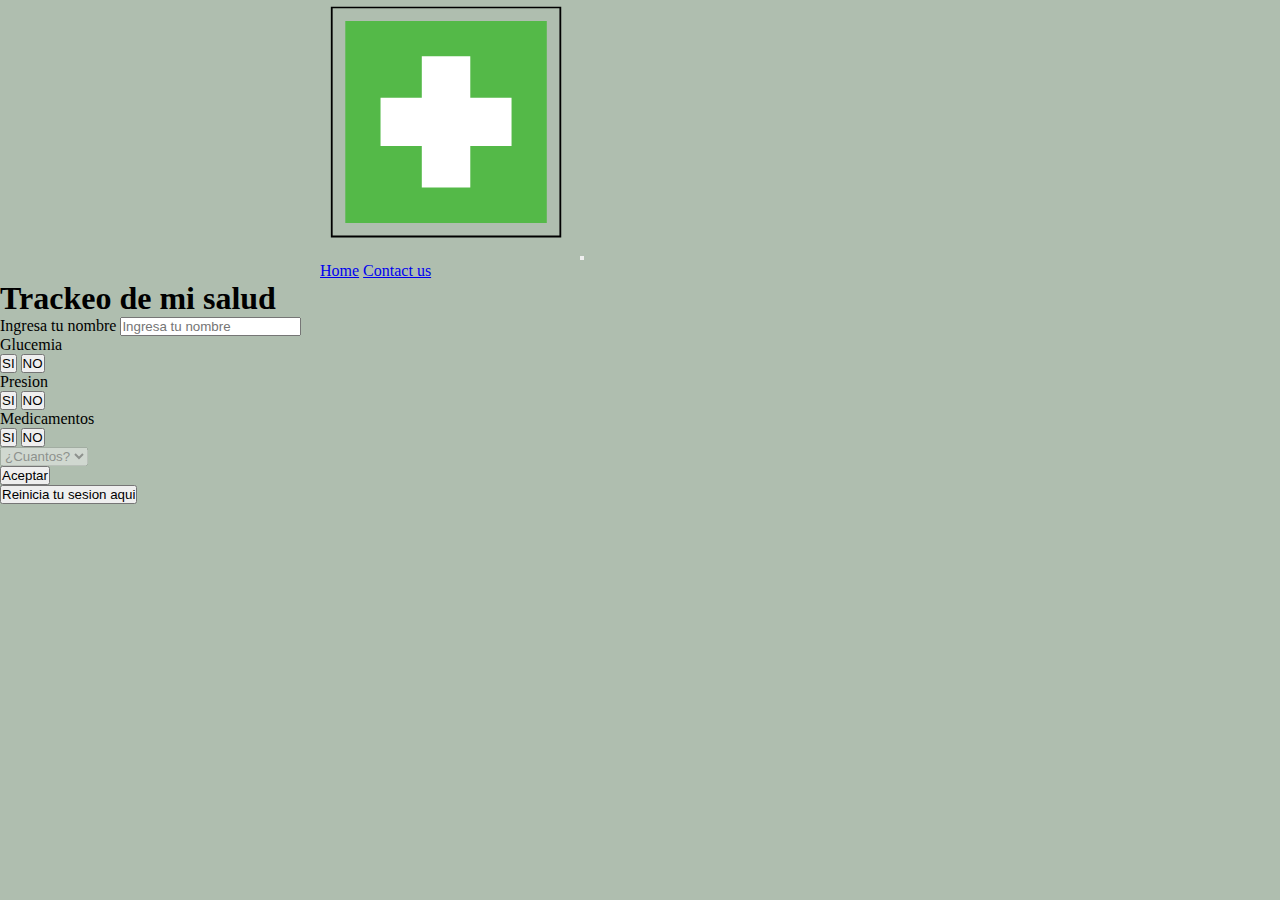
<file: index.html>
<!DOCTYPE html>
<html lang="en">

<head>
    <meta charset="UTF-8">
    <meta http-equiv="X-UA-Compatible" content="IE=edge">
    <meta name="viewport" content="width=device-width, initial-scale=1.0">
    <link href="https://cdn.jsdelivr.net/npm/bootstrap@5.0.0-beta2/dist/css/bootstrap.min.css" rel="stylesheet"
        integrity="sha384-BmbxuPwQa2lc/FVzBcNJ7UAyJxM6wuqIj61tLrc4wSX0szH/Ev+nYRRuWlolflfl" crossorigin="anonymous">
    <link rel="stylesheet" href="css/style.css">
    <title>Tu salud</title>
</head>

<body>

    <!--Nav-bar-->
    <header>
        <nav class="navbar navbar-expand-lg navbar-light">
            <div class="container-md">
                <a class="navbar-brand" href="#"> <img src="img/cruz.svg" alt="" class="logo__element"></a>
                <button class="navbar-toggler" type="button" data-bs-toggle="collapse"
                    data-bs-target="#navbarNavAltMarkup" aria-controls="navbarNavAltMarkup" aria-expanded="false"
                    aria-label="Toggle navigation">
                    <span class="navbar-toggler-icon"></span>
                </button>
                <div class="collapse navbar-collapse" id="navbarNavAltMarkup">
                    <div class="navbar-nav">
                        <a class="nav-link active" aria-current="page" href="#">Home</a>
                        <a class="nav-link" href="#"></a>
                        <a class="nav-link" href="#">Contact us</a>
                    </div>
                </div>
            </div>
        </nav>
    </header>
    <section class="container-md">
        <div class="row-fluid">
            <div class="col-md-6">
                <h1>Trackeo de mi salud</h1>
            </div>
            <div class="col-md-6">
                <label for="enterName">Ingresa tu nombre</label>
                <input class="form-control" type="text" placeholder="Ingresa tu nombre"
                    aria-label="default input example" id="enterName" name="enterName" minlength="1" maxlength="10">
            </div>
        </div>
        </div>
        <div class="row">
            <div class="btn-group button-main col-md-6 btn-track" role="group">
                <p class=" button-main__glucemia">Glucemia</p>
                <div class="col-md-4">
                    <button type="button" class="btn btn-secondary button-main__child" id="glucemiaSi">SI</button>
                    <button type="button" class="btn btn-secondary button-main__child" id="glucemiaNo">NO</button>
                </div>

            </div>
        </div>
        </div>
        <!-- de aca -->
        <div class="row">
            <div class="btn-group button-main col-md-6 btn-track" role="group">
                <p class=" button-main__presion">Presion</p>
                <div class="col-md-6">
                    <button type="button" class="btn btn-secondary button-main__child" id="presionSi">SI</button>
                    <button type="button" class="btn btn-secondary button-main__child" id="presionNo">NO</button>
                </div>
            </div>
        </div>
        </div>
        <div class="row">
            <div class="btn-group button-main col-md-6 btn-track" role="group">
                <p class=" button-main__medicamentos">Medicamentos</p>
                <div class="col-md-6">
                    <button type="button" class="btn btn-secondary button-main__child" id="medicamentosSi">SI</button>
                    <button type="button" class="btn btn-secondary button-main__child" id="medicamentosNo">NO</button>
                </div>
            </div>
        </div>
        <div class="row">
            <div class="col-md-4">
                <select class="form-select form-select-md" aria-label=".form-select-sm example" id="select">
                    <option value="0">¿Cuantos?</option>
                    <option value="1">1</option>
                    <option value="2">2</option>
                    <option value="3">3</option>
                    <option value="4">4</option>
                    <option value="5">5</option>
                    <option value="6">6</option>
                    <option value="7">7</option>
                </select>
            </div>
        </div>
        <div class="row btn-accept">
            <div class="col-1">
                <button type="button" class="btn btn-primary btn-accept__element" id="accept">
                    Aceptar </button>
            </div>
        </div>
        </div>
        </div>
        </div>
        <div class="historytracks">
            <h4 class="dia"></h4>
            <p class="value"></p>
        </div>
    </section>
    <button type="button" class="btn btn-primary btn-accept__element" id="clearStorage">
        Reinicia tu sesion aqui </button>
    <!-- <footer class="container">

        <q>La salud es la mayor posesión. La alegría es el mayor tesoro. La confianza es el mayor amigo (Lao Tzu)</q>
    </footer> -->


    <script src="https://cdn.jsdelivr.net/npm/bootstrap@5.0.0-beta2/dist/js/bootstrap.bundle.min.js"
        integrity="sha384-b5kHyXgcpbZJO/tY9Ul7kGkf1S0CWuKcCD38l8YkeH8z8QjE0GmW1gYU5S9FOnJ0"
        crossorigin="anonymous"></script>
    <script src="./js/main.js"></script>
</body>

</html>
</file>
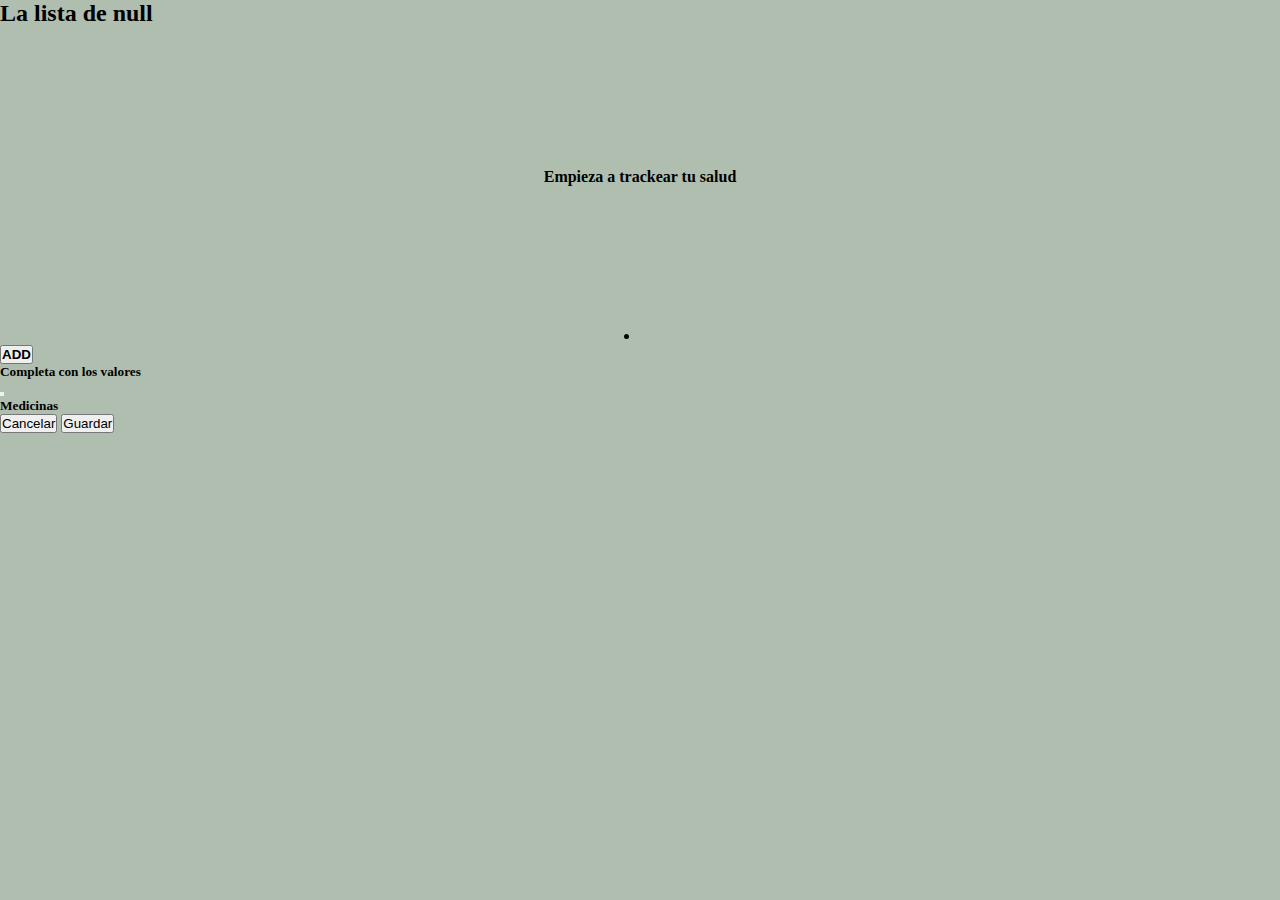
<file: listadetrackeo.html>
<!DOCTYPE html>
<html lang="en">

<head>
    <meta charset="UTF-8">
    <meta http-equiv="X-UA-Compatible" content="IE=edge">
    <meta name="viewport" content="width=device-width, initial-scale=1.0">
    <link href="https://cdn.jsdelivr.net/npm/bootstrap@5.0.0-beta2/dist/css/bootstrap.min.css" rel="stylesheet"
        integrity="sha384-BmbxuPwQa2lc/FVzBcNJ7UAyJxM6wuqIj61tLrc4wSX0szH/Ev+nYRRuWlolflfl" crossorigin="anonymous">
    <link rel="stylesheet" href="css/style.css">
    <title>Tu salud</title>
</head>

<body>
    <div class="container">
        <div class="row text-center">
            <div class="col" id="nameUser">
                <h2 id="userChild"></h2>
                <div class="message">
                    <h4>Empieza a trackear tu salud</h4>
                </div>
            </div>
        </div>
        <ul id="listTrackeo">
            <li id="listTrackeoChild"></li>
        </ul>
        <div class="contenedor">
            <button type="button" class="btn btn-primary" data-bs-toggle="modal" data-bs-target="#staticBackdrop"
                id="btncarga">
                <strong>ADD</strong>
            </button>

            <!--***MODAL***-->

            <div class="modal fade" id="staticBackdrop" data-bs-backdrop="static" data-bs-keyboard="false" tabindex="-1"
                aria-labelledby="staticBackdropLabel" aria-hidden="true">
                <div class="modal-dialog">
                    <div class="modal-content">
                        <div class="modal-header">
                            <h5 class="modal-title" id="staticBackdropLabel">Completa con los valores</h5>
                            <button type="button" class="btn-close" data-bs-dismiss="modal" aria-label="Close"></button>
                        </div>
                        <div class="modal-body">
                            <div class="container presion" id="content-presion">
                                <label for="presion">
                                    <h5>Presion</h5>
                                </label>
                                <input class="form-control" type="number" id="presion" placeholder="Ingresar presion">
                            </div>
                            <div class="container presion" id="content-glucemia">
                                <label for="glucemia">
                                    <h5>Glucemia</h5>
                                </label>
                                <input class="form-control" type="number" id="glucemia" placeholder="Ingresar glucosa">
                            </div>
                            <div class="container">
                                <h5 id="tituloMedicina">Medicinas</h5>
                            </div>
                            <div id="radiovalid">
                                <div class="container" id="contentRadio">
                                    <label class="form-check-label" for="defaultCheck">
                                        <span id="medicine"></span>
                                    </label>
                                </div>
                            </div>
                        </div>
                        <div class="modal-footer">
                            <button type="button" class="btn btn-secondary" data-bs-dismiss="modal">Cancelar</button>
                            <button type="button" class="btn btn-primary" id="loadValue"
                                data-bs-dismiss="modal">Guardar</button>
                        </div>
                    </div>
                </div>
            </div>
        </div>
    </div>
    <div class="trackeos">
        <ul class="list-group" id="presionlista">
            <li class="list-group-item list-group-item-primary" id="valorPresionContent"></li>
        </ul>
        <ul class="list-group" id="glucemialista">
            <li class="list-group-item list-group-item-primary" id="valorGlucemiaContent"></li>
        </ul>
    </div>

    <!-- button confirm trackeos -->

    <div class="content-btn">
        <button type="button" class="btn btn-primary" id="save_dates">Guardar</button>
    </div>
    <script src="https://cdn.jsdelivr.net/npm/bootstrap@5.0.0-beta2/dist/js/bootstrap.bundle.min.js"
        integrity="sha384-b5kHyXgcpbZJO/tY9Ul7kGkf1S0CWuKcCD38l8YkeH8z8QjE0GmW1gYU5S9FOnJ0"
        crossorigin="anonymous"></script>
    <script src="./js/listatrackeo.js"></script>
</body>

</html>
</file>
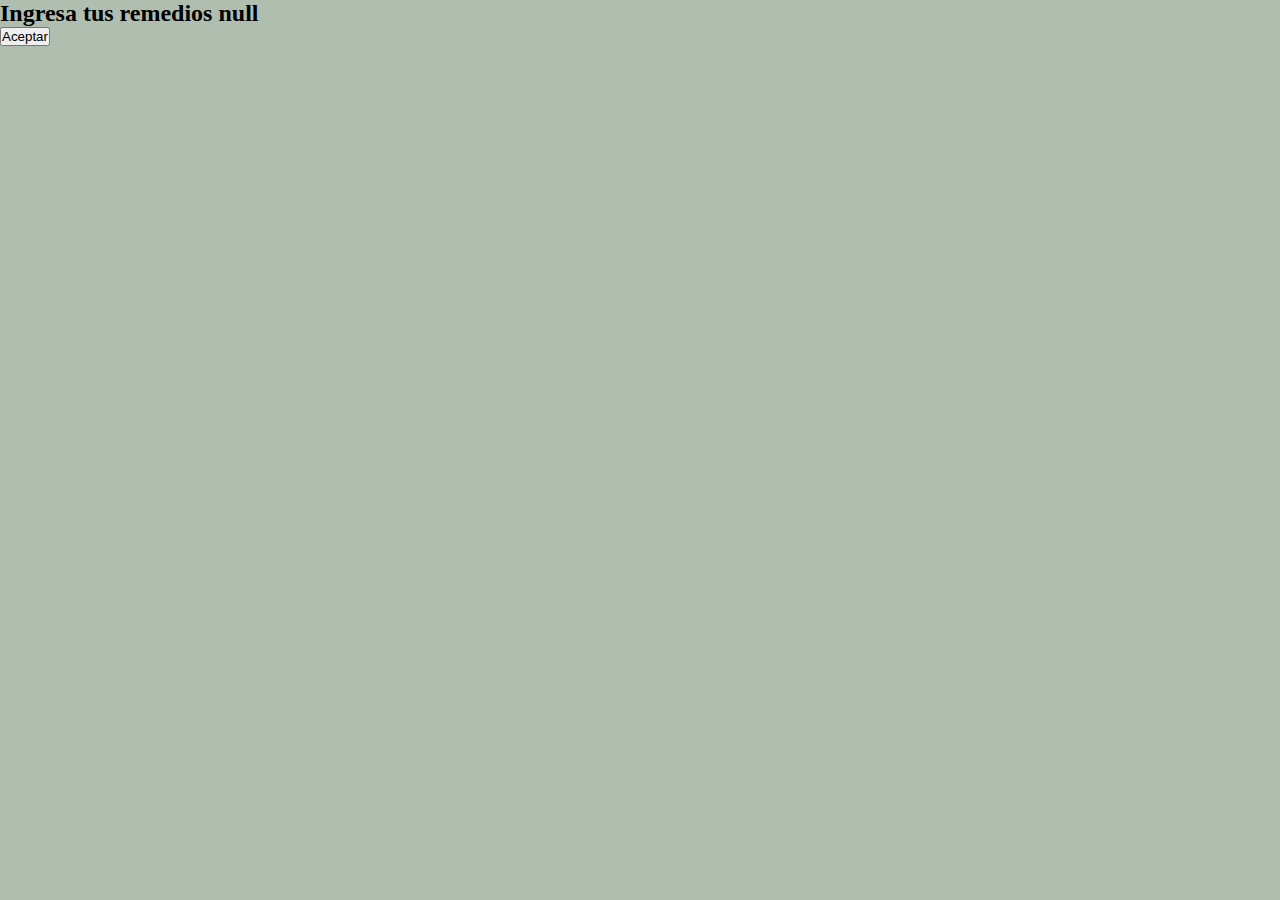
<file: listamedicacion.html>
<!DOCTYPE html>
<html lang="en">

<head>
    <meta charset="UTF-8">
    <meta http-equiv="X-UA-Compatible" content="IE=edge">
    <meta name="viewport" content="width=device-width, initial-scale=1.0">
    <link href="https://cdn.jsdelivr.net/npm/bootstrap@5.0.0-beta2/dist/css/bootstrap.min.css" rel="stylesheet"
        integrity="sha384-BmbxuPwQa2lc/FVzBcNJ7UAyJxM6wuqIj61tLrc4wSX0szH/Ev+nYRRuWlolflfl" crossorigin="anonymous">
    <link rel="stylesheet" href="css/style.css">

    <title>Lista de medicamentos</title>
</head>

<body>
    <!--Elemento h3 se debe multiplicar segun lo ingresado en el formularuio index-->
    <div class="container">
        <div class="row text-center">
            <div class="col" id="nameUser">
                <h2 id="userChild"></h2>
            </div>
        </div>
        <div class="row text-center" id="fatherContent">
        </div>
        <div class="row btn-accept">
            <div class="col-4">
                <button type="button" class="btn btn-primary btn-accept__element" id="acceptMedicine">
                    Aceptar </button>
            </div>
        </div>
    </div>

    </div>



    <script src="https://cdn.jsdelivr.net/npm/bootstrap@5.0.0-beta2/dist/js/bootstrap.bundle.min.js"
        integrity="sha384-b5kHyXgcpbZJO/tY9Ul7kGkf1S0CWuKcCD38l8YkeH8z8QjE0GmW1gYU5S9FOnJ0"
        crossorigin="anonymous"></script>
    <script src="./js/listamedicacion.js"></script>
</body>

</html>
</file>
<file: css/style.css>
/***Media Query***/
@media only screen and (max-width: 1024px) {
  body {
    background-color: rgba(176, 180, 182, 0.9);
    box-sizing: border-box;
    width: 100%;
    height: 100%;
    color: rgb(54, 54, 54);
  }
  /** Header **/
  nav {
    width: 50%;
  }
  header {
    height: 20%;
    margin: 10px;
    width: 100%;
  }
  .navbarmain,
  .navbarmain__elements {
    float: right;
    align-self: center;
    justify-content: flex-end;
  }

  .navbarmain,
  .navbarmain__elements,
  .navbarmain__li {
    display: inline-block;
  }
  .navbarmain__li {
    margin: 5px;
  }
  .logo__element {
    width: 50px;
  }
  a {
    text-decoration: none;
    color: white;
  }
  #btnName {
    margin-top: 10px;
  }

  /*** Section ***/

  section {
    width: 100%;
    height: 20%;
  }
  .button-main {
    float: right;
    margin-top: 10px;
  }
  .button-main__glucemia {
    margin-right: 130px;
  }
  .button-main__presion {
    margin-right: 144px;
  }
  .button-main__medicamentos {
    margin-right: 92px;
  }
  .button-main__child {
    display: inline-block;
  }
  .contador {
    margin-top: 5px;
  }
  .btn-accept {
    justify-content: center;
    margin-top: 10px;
  }
  .btn-accept__element {
    background-color: green;
  }
  .button-main__child {
    background-color: steelblue;
  }

  /*** Footer ***/
  footer {
    background-color: aliceblue;
    height: 30%;
    width: 100%;
  }
  q {
    font-size: 15px;
  }
  ul {
    list-style: none;
  }
  .medication-input {
    margin-top: 10px;
    margin-bottom: 25px;
  }
  .number-medicine,
  .input-medicacion {
    margin-top: 15px;
  }

  /**Lista**/
  #btncarga {
    width: 100px;
    height: 100px;
    border-radius: 50%;
    font-size: 35px;
    position: absolute;
    border: none;
    right: 0;
    bottom: 0;
    box-shadow: 12px 12px 16px 0 rgba(255, 255, 255, 0.3) inset,
      -8px -8px 12px 0 rgba(0, 0, 0, 0.25) inset;
  }
}

/* Desktop */

@media only screen and (min-width: 1200px) {
  * {
    margin: 0 auto;
    padding: 0;
    box-sizing: border-box;
  }

  body {
    width: 100%;
    height: 100%;
    background: rgb(175, 190, 175);
  }
  /*header*/
  header {
    display: flex;
    align-items: center;
    justify-content: space-between;
    width: 100%;
    height: 10%;
  }
  .logo-content {
    display: flex;
    justify-content: flex-start;
    align-items: center;
    height: 30%;
    width: 45%;
    margin: 0 auto;
    padding: 0;
  }
  img {
    width: 40%;
  }
  ul {
    display: flex;
    width: 100%;
    justify-content: flex-end;
    height: 25%;
  }
  nav {
    width: 50%;
    background: rgb(175, 190, 175);
  }
  /*  */
  /* Lista trackeo */

  .content-btn {
    width: 100%;
    height: 30%;
    display: flex;
    flex-direction: row;
    justify-content: center;
    align-content: center;
    margin: 6% 0 0 0;
  }

  .message {
    width: 100%;
    height: 300px;
    display: flex;
    justify-content: center;
    align-items: center;
  }

  .list-group {
    margin: 4% 0 0 0;
  }

  .bg-light {
    background-color: red;
  }
}
</file>
